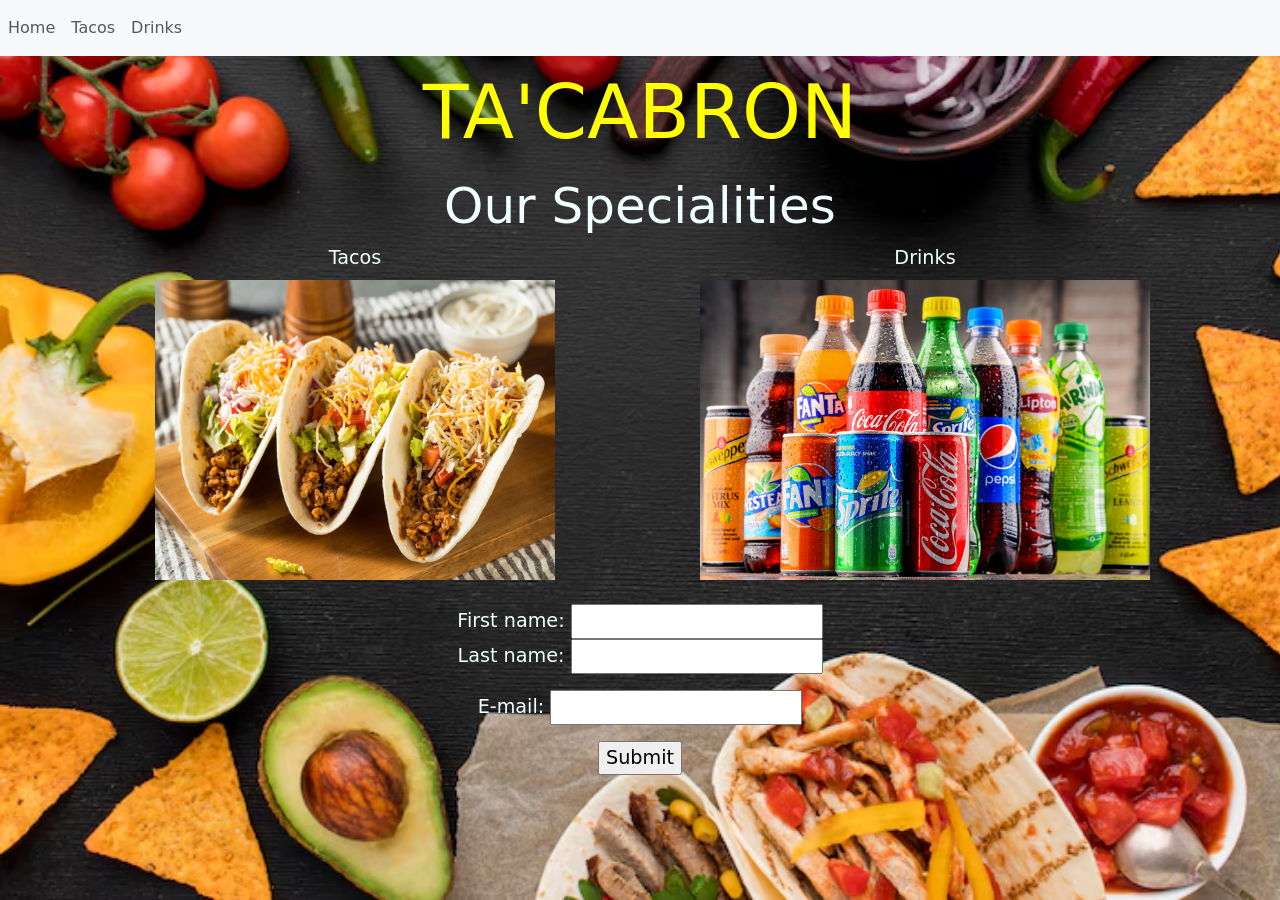
<file: index.html>
<html>
    <head>
        <title>project1</title>
        <link rel="stylesheet" href="/css/style.css">
        <meta charset="UTF-8">
        <!--bootstrap support-->
        <meta name="viewport" content="width=device-width, initial-scale=1.0">
        <link href="https://cdn.jsdelivr.net/npm/bootstrap@5.3.3/dist/css/bootstrap.min.css" rel="stylesheet" integrity="sha384-QWTKZyjpPEjISv5WaRU9OFeRpok6YctnYmDr5pNlyT2bRjXh0JMhjY6hW+ALEwIH" crossorigin="anonymous">
    </head>
    <body>
        <!--bootstrap nav bar-->
        <div>
            <nav class="navbar navbar-expand-lg navbar-light bg-light">
                <button class="navbar-toggler" type="button" data-toggle="collapse" data-target="#navbarNav" aria-controls="navbarNav" aria-expanded="false" aria-label="Toggle navigation">
                  <span class="navbar-toggler-icon"></span>
                </button>
                <div class="collapse navbar-collapse" id="navbarNav">
                  <ul class="navbar-nav">
                    <li class="nav-item active">
                      <a class="nav-link" href="#">Home</a>
                    </li>
                    <li class="nav-item">
                      <a class="nav-link" href="tacos.html">Tacos</a>
                    </li>
                    <li class="nav-item">
                      <a class="nav-link" href="drinks.html">Drinks</a>
                    </li>
                  </ul>
                </div>
              </nav>
        </div>
        <div class="title">TA'CABRON</div>
        <div class="subtitle">Our Specialities</div>
        <div>
            <!--bootstrap grid with clickable images-->
            <div class="container">
                <div class="row">
                    <div class="col">
                        Tacos
                        <div>
                            <a href="tacos.html"><img src="/images/home/tacos.jpg" alt="tacos" height="300"  /></a>
                        </div>
                    </div>
                    <div class="col">
                        Drinks
                        <div>
                            <a href="drinks.html"><img src="/images/drinks/alldrinks.jpg" alt="drinks" height="300"  /></a>
                        </div>
                    </div> 
                </div>
            </div>  
        </div>
        <p />
        <!--form with 2 required fields authenticated with formspree.io-->
        <form action="https://formspree.io/f/xwpbejvd" method="post">
            <div>
                <label for="fname">First name:</label>
                <input type="text" id="fname" name="fname" required><p />
                <label for="lname">Last name:</label>
                <input type="text" id="lname" name="lname"><p />
                <label for="email">E-mail:</label>
                <input type="text" id="email" name="email" required><p />
            </div>
            <div>
                <input type="submit" value="Submit" />
            </div> 
        </form>
        <!--bootstrap support-->
        <script src="https://ajax.googleapis.com/ajax/libs/jquery/2.1.1/jquery.min.js"></script>
        <script src="https://cdn.jsdelivr.net/npm/bootstrap@5.3.3/dist/js/bootstrap.bundle.min.js" integrity="sha384-YvpcrYf0tY3lHB60NNkmXc5s9fDVZLESaAA55NDzOxhy9GkcIdslK1eN7N6jIeHz" crossorigin="anonymous"></script>  
    </body>
</html>
</file>
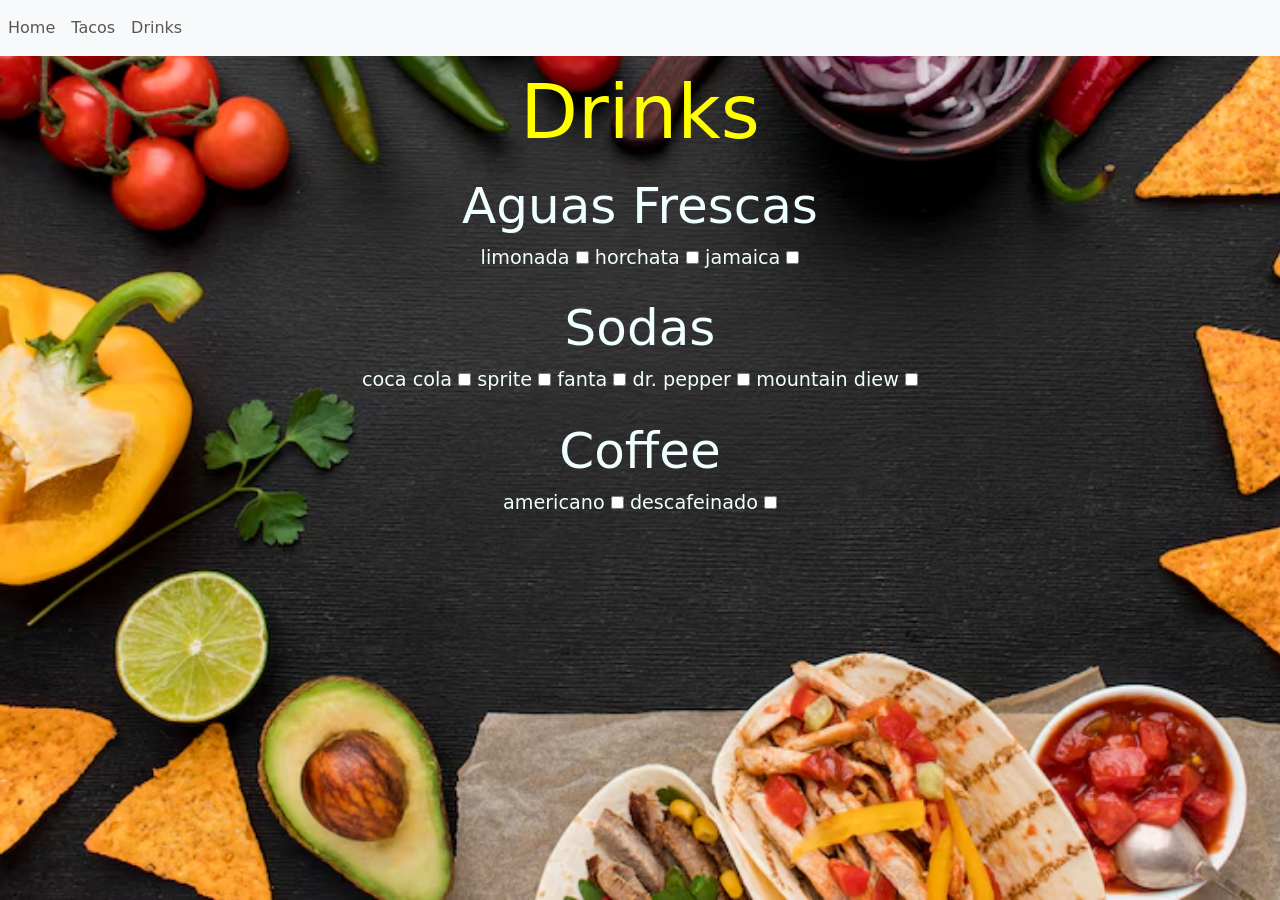
<file: drinks.html>
<html>
    <head>
        <title>Drinks</title>
        <link rel="stylesheet" href="/css/style.css">
        <!--bootstrap support-->
        <meta name="viewport" content="width=device-width, initial-scale=1.0">
        <link href="https://cdn.jsdelivr.net/npm/bootstrap@5.3.3/dist/css/bootstrap.min.css" rel="stylesheet" integrity="sha384-QWTKZyjpPEjISv5WaRU9OFeRpok6YctnYmDr5pNlyT2bRjXh0JMhjY6hW+ALEwIH" crossorigin="anonymous">
    </head>
    <body>
         <!--bootstrap nav bar-->
        <div>
            <nav class="navbar navbar-expand-lg navbar-light bg-light">
                <button class="navbar-toggler" type="button" data-toggle="collapse" data-target="#navbarNav" aria-controls="navbarNav" aria-expanded="false" aria-label="Toggle navigation">
                  <span class="navbar-toggler-icon"></span>
                </button>
                <div class="collapse navbar-collapse" id="navbarNav">
                    <ul class="navbar-nav">
                        <li class="nav-item">
                            <a class="nav-link" href="index.html">Home</a>
                        </li>
                        <li class="nav-item">
                            <a class="nav-link" href="tacos.html">Tacos</a>
                        </li>
                        <li class="nav-item active">
                        <a class="nav-link" href="#">Drinks</a>
                        </li>
                    </ul>
                </div>  
            </nav>      
        </div>
        <!--drink option-->
        <div class="title">Drinks</div>
        <div class="subtitle">Aguas Frescas</div>
        <form>
            <div>  
                <label for="limonada">limonada</label>
                <input type="checkbox" id="limonada" name="limonada" value="limonada" />
                <label for="horchata">horchata</label>
                <input type="checkbox" id="horchata" name="horchata" value="horchata" />
                <label for="jamaica">jamaica</label>
                <input type="checkbox" id="jamaica" name="jamaica" value="jamaica" />
            </div>
        </form>
        <p />
        <!--sodas option-->
        <div class="subtitle">Sodas</div>
        <form>
            <div>  
                <label for="coca cola">coca cola</label>
                <input type="checkbox" id="coca cola" name="coca cola" value="coca cola" />
                <label for="sprite">sprite</label>
                <input type="checkbox" id="sprite" name="sprite" value="sprite" />
                <label for="fanta">fanta</label>
                <input type="checkbox" id="fanta" name="fanta" value="fanta" />
                <label for="dr. pepper">dr. pepper</label>
                <input type="checkbox" id="dr. pepper" name="dr. pepper" value="dr. pepper" />
                <label for="mountain diew">mountain diew</label>
                <input type="checkbox" id="mountain diew" name="mountain diew" value="mountain diew" />
            </div>
        </form>
        <p />
        <!--coffee option-->
        <div class="subtitle">Coffee</div>
        <form>
            <div>  
                <label for="americano">americano</label>
                <input type="checkbox" id="americano" name="americano" value="americano" />
                <label for="descafeinado">descafeinado</label>
                <input type="checkbox" id="descafeinado" name="descafeinado" value="descafeinado" />
            </div>
        </form>
         <!--bootstrap support-->
         <script src="https://ajax.googleapis.com/ajax/libs/jquery/2.1.1/jquery.min.js"></script>
         <script src="https://cdn.jsdelivr.net/npm/bootstrap@5.3.3/dist/js/bootstrap.bundle.min.js" integrity="sha384-YvpcrYf0tY3lHB60NNkmXc5s9fDVZLESaAA55NDzOxhy9GkcIdslK1eN7N6jIeHz" crossorigin="anonymous"></script>  
    </body>
</html>
</file>
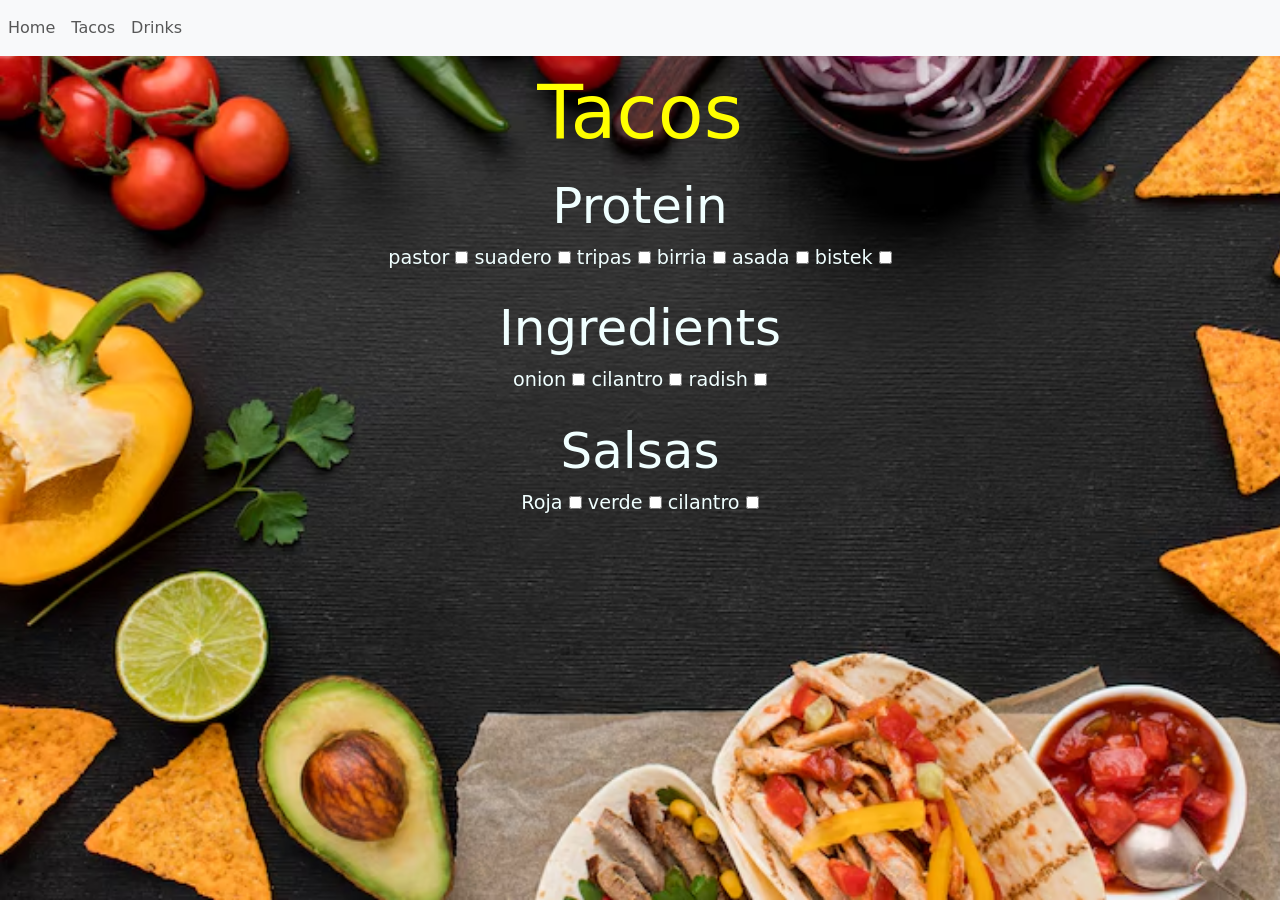
<file: tacos.html>
<html>
    <head>
        <title>Tacos Option</title>
        <link rel="stylesheet" href="/css/style.css">
        <!--bootstrap support-->
        <meta name="viewport" content="width=device-width, initial-scale=1.0">
        <link href="https://cdn.jsdelivr.net/npm/bootstrap@5.3.3/dist/css/bootstrap.min.css" rel="stylesheet" integrity="sha384-QWTKZyjpPEjISv5WaRU9OFeRpok6YctnYmDr5pNlyT2bRjXh0JMhjY6hW+ALEwIH" crossorigin="anonymous">
    </head>
    <body>
        <!--bootstrap nav bar-->
        <div>
            <nav class="navbar navbar-expand-lg navbar-light bg-light">
                <button class="navbar-toggler" type="button" data-toggle="collapse" data-target="#navbarNav" aria-controls="navbarNav" aria-expanded="false" aria-label="Toggle navigation">
                <span class="navbar-toggler-icon"></span>
                </button>
                <div class="collapse navbar-collapse" id="navbarNav">
                    <ul class="navbar-nav">
                        <li class="nav-item">
                            <a class="nav-link" href="index.html">Home</a>
                        </li>
                        <li class="nav-item">
                            <a class="nav-link" href="#">Tacos</a>
                        </li>
                        <li class="nav-item active">
                            <a class="nav-link" href="drinks.html">Drinks</a>
                        </li>
                    </ul>
                </div>
            </nav>
        </div>        
        <!--protein option-->
        <div class="title">Tacos</div>
        <div class="subtitle">Protein</div>
        <form>
            <div>  
                <label for="pastor">pastor</label>
                <input type="checkbox" id="pastor" name="pastor" value="pastor" />
                <label for="suadero">suadero</label>
                <input type="checkbox" id="suadero" name="suadero" value="suadero" />
                <label for="tripas">tripas</label>
                <input type="checkbox" id="tripas" name="tripas" value="tripas" />
                <label for="birria">birria</label>
                <input type="checkbox" id="birria" name="birria" value="birria" />
                <label for="asada">asada</label>
                <input type="checkbox" id="asada" name="asada" value="asada" />
                <label for="bistek">bistek</label>
                <input type="checkbox" id="bistel" name="bistek" value="bistek" />
            </div>
        </form>
        <p />
        <!--ingredients option-->
        <form>
            <div>  
                <div class="subtitle">Ingredients</div>
                <label for="onion">onion</label>
                <input type="checkbox" id="onion" name="onion" value="onion" />
                <label for="cilantro">cilantro</label>
                <input type="checkbox" id="cilantro" name="cilantro" value="cilantro" />
                <label for="radish">radish</label>
                <input type="checkbox" id="radish" name="radish" value="radish" />
            </div>
        </form>
        <p />
        <!--salsas option-->
        <form>
            <div>
                <div class="subtitle">Salsas</div>
                <label for="salsa roja">Roja</label>
                <input type="checkbox" id="salsa roja" name="salsa roja" value="roja" />
                <label for="salsa verde">verde</label>
                <input type="checkbox" id="salsa verde" name="salsa verde" value="verde" />
                <label for="salsa de cilantro">cilantro</label>
                <input type="checkbox" id="salsa de cilantro=" name="salsa de cilantro" value="cilantro" />
            </div>
        </form>
         <!--bootstrap support-->
         <script src="https://ajax.googleapis.com/ajax/libs/jquery/2.1.1/jquery.min.js"></script>
         <script src="https://cdn.jsdelivr.net/npm/bootstrap@5.3.3/dist/js/bootstrap.bundle.min.js" integrity="sha384-YvpcrYf0tY3lHB60NNkmXc5s9fDVZLESaAA55NDzOxhy9GkcIdslK1eN7N6jIeHz" crossorigin="anonymous"></script>  
    </body>
</html>
</file>
<file: css/style.css>
body{  
    font-family:Georgia, Arial, Helvetica, Sans-serif,serif;
    font-size:15px;
    color: #bbb;
    background-image: url("/images/home/mexican backgound.jpg");
    background-repeat: no-repeat;
    background-size: cover;

}

h1 {
    font-size: 75px;
    color: yellow;
    text-align: center;
}

h2 {
    text-align: center;
    color:azure;
    font-size: 50px;
}
 
h3 {
    font-size:22px;
}

table {
    text-align: center;
    width: 75%;
    margin-left: auto;
    margin-right: auto;
}

th {
    font-size: 40px;
}

li {
    display: inline;

    
}

ul {
    margin: 0;
    padding: 0;
    overflow: hidden;
    list-style-type: none;

}

a {
    display: block;
    padding: 8px;
    color: azure;
    font-size: 20px;
}

form {
    font-size: larger;
    text-align: center;
    color: azure;
}

.col {
    font-size: larger;
    text-align: center;
    color: azure;
}

.title {
    font-size: 75px;
    color: yellow;
    text-align: center;
}

.subtitle {
    text-align: center;
    color:azure;
    font-size: 50px;
}
</file>
